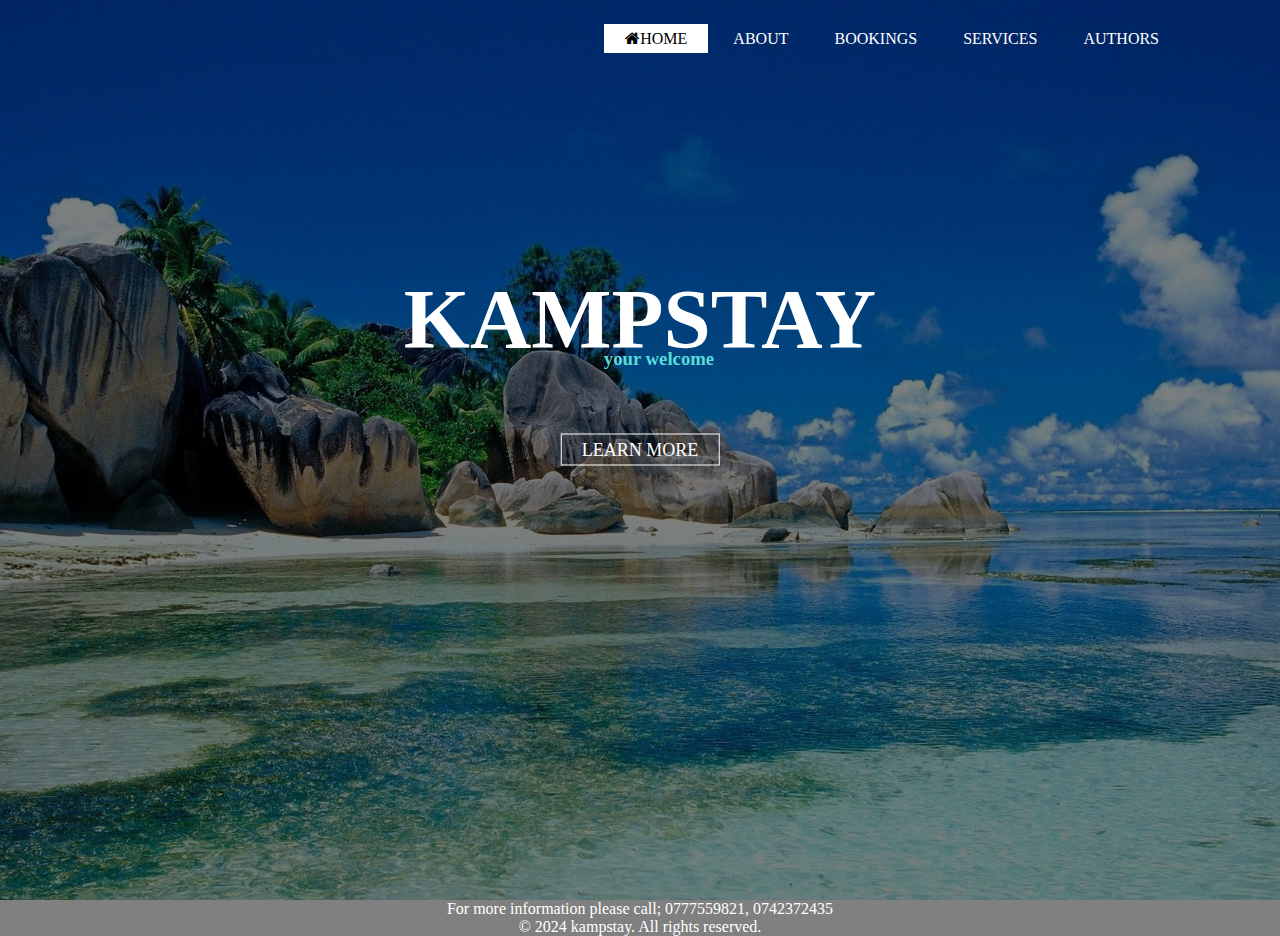
<file: index.html>
<!DOCTYPE html>
<html>
<head>
	<title> KAMPSTAY</title>
	<link rel="stylesheet" type="text/css" href="style.css">
	<link rel="stylesheet" type="text/css" href="https://stackpath.bootstrapcdn.com/font-awesome/4.7.0/css/font-awesome.min.css">  
<style>
	h3{
		margin-bottom: 80px;
		text-align: left;
		color: rgb(89, 219, 219);
		margin-left: 200px;
		margin-top: -20px;
	}
</style>
</head>
<body>
	<header>
		<div class="main">
				
		<nav> <ul>
		 <li class="active"><a href="#"><i class="fa fa-home"></i>HOME</a></li>
		 <li><a href="about.html">ABOUT</a></li>
		 <li><a href="booking.html">BOOKINGS</a></li>
		 <li><a href="services.html">SERVICES</a></li>
		 <li><a href="authors.html">AUTHORS</a></li>

		</ul>
	</nav>
		 </div>
		 <div class="title">
		 	<h1> KAMPSTAY
				<h3>your welcome</h3>
			</h1>
			
		 </div>
		 <div class="button">
		 	<a href="booking.html" class="btn">LEARN MORE</a>
		 </div>

		 	</header>
	
		
<Footer>
	<div class="container">
		<p>For more information please call; 0777559821, 0742372435</p>
		<p>&copy; 2024 kampstay. All rights reserved.</p>
	</div>
</Footer>
</body>
</html>
</file>
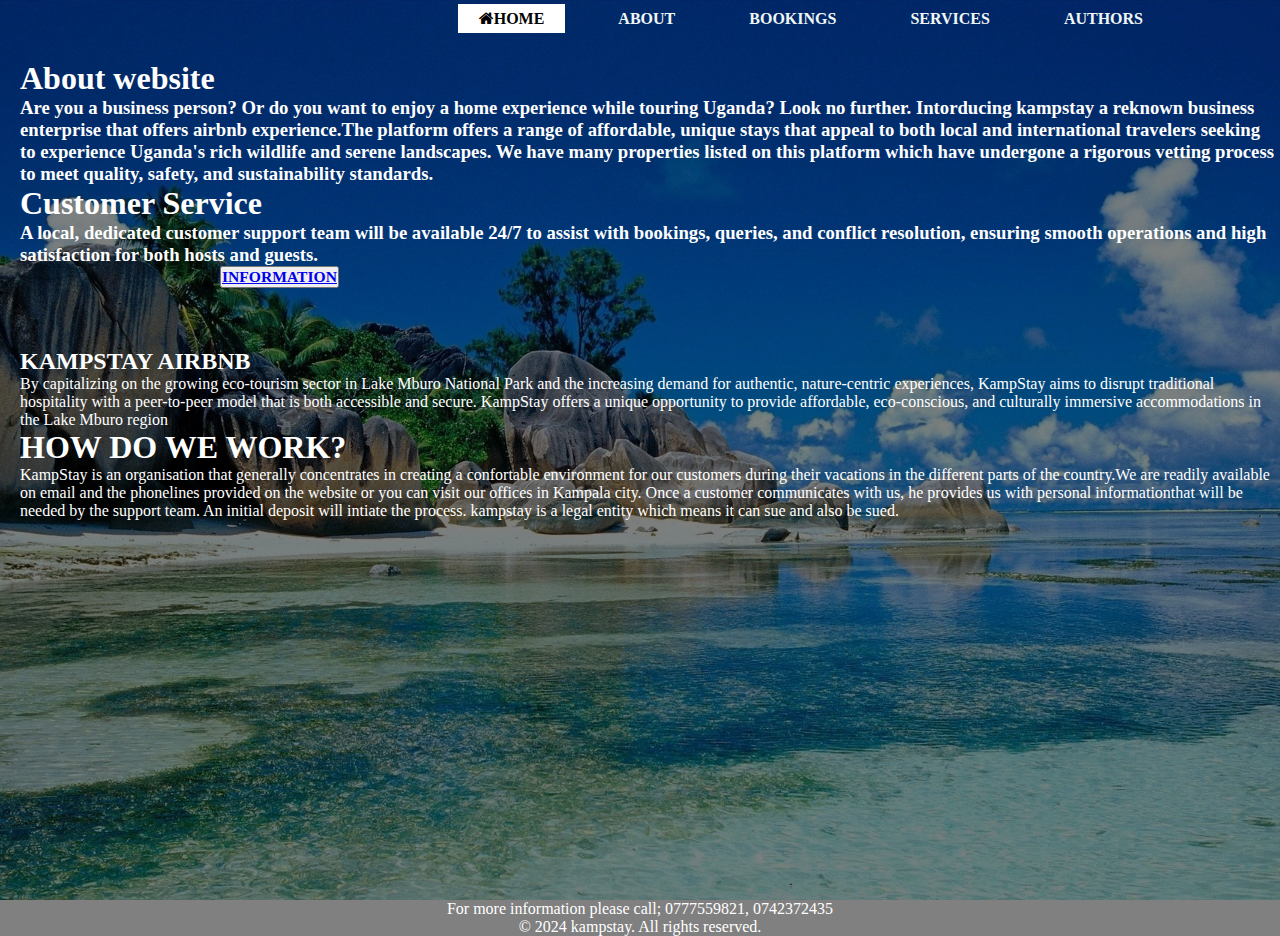
<file: about.html>
<!DOCTYPE html>
<html>
<head>
	<title> KAMPSTAY</title>
	<link rel="stylesheet" type="text/css" href="style.css">
	<link rel="stylesheet" type="text/css" href="https://stackpath.bootstrapcdn.com/font-awesome/4.7.0/css/font-awesome.min.css">  
<style>
    ul{
    margin-top: 0;
    display: flex;
     margin-left: 8%;
}

ul li{
    list-style: none;
    padding: 10px 16px;
}

ul li a{
    font-size: 16px;
    font-weight: bold;
    text-decoration: none;
    color: rgb(240, 247, 247);
    margin-top: 0%;
    transition: .4s ease;

}
</style>
</head>
<body>
	<header>
		<div class="main">
		 <ul>
		 <li class="active"><a href="index.html"><i class="fa fa-home"></i>HOME</a></li>
		 <li><a href="about.html">ABOUT</a></li>
         <li><a href="booking.html">BOOKINGS</a></li>
		 <li><a href="services.html">SERVICES</a></li>
         <li><a href="authors.html">AUTHORS</a></li>
		</ul>
        </div>


        <section>
            <h1>About website</h1>
            <p>
               <h3>Are you a business person? Or do you want to enjoy a home experience while touring Uganda? 
                Look no further.
                Intorducing kampstay a reknown business enterprise that offers airbnb experience.The platform  
                offers a range of affordable, unique stays that appeal to both local and international travelers 
                seeking to experience Uganda's rich wildlife and serene landscapes.
                We have many properties listed on this platform which have undergone a rigorous vetting process to meet
                 quality, safety, and sustainability standards. </h>
                <h1>Customer Service</h1>
               <H3> A local, dedicated customer support team will be available 24/7 to assist with bookings, queries, and conflict resolution, 
                ensuring smooth operations and high satisfaction for both hosts and guests.</H3>
                 </p>
                 <button><h3><a href="services.html"> INFORMATION</a></h3></button>
        </section>
        <section class="feature-box sales">
            <div><h2>KAMPSTAY AIRBNB</h2>
                <p> By capitalizing on the growing eco-tourism sector in Lake Mburo National Park and the increasing demand for authentic, nature-centric experiences, KampStay 
                    aims to disrupt traditional hospitality with a peer-to-peer model that is both accessible and secure.
                    KampStay offers a unique opportunity to provide affordable, eco-conscious, and culturally immersive 
                    accommodations in the Lake Mburo region
                  </p>
                  <h1>HOW DO WE WORK?</h1>
                  <P>KampStay is an organisation that generally concentrates in creating a confortable environment for our customers during
                    their vacations in the different parts of the country.We are readily available on email and the phonelines provided on the website or you can visit our offices in 
                    Kampala city.
                    Once a customer communicates with us, he provides us with personal informationthat will be needed by the support team. An initial deposit will intiate the process.
                    
                    kampstay is a legal entity which means it can sue and also be sued.
                      </P>
            </div>
            </section>
		

        </header>
	
<Footer>
	<div class="container">
		<p>For more information please call; 0777559821, 0742372435</p>
		<p>&copy; 2024 kampstay. All rights reserved.</p>
	</div>
</Footer>
</body>
</html>
</file>
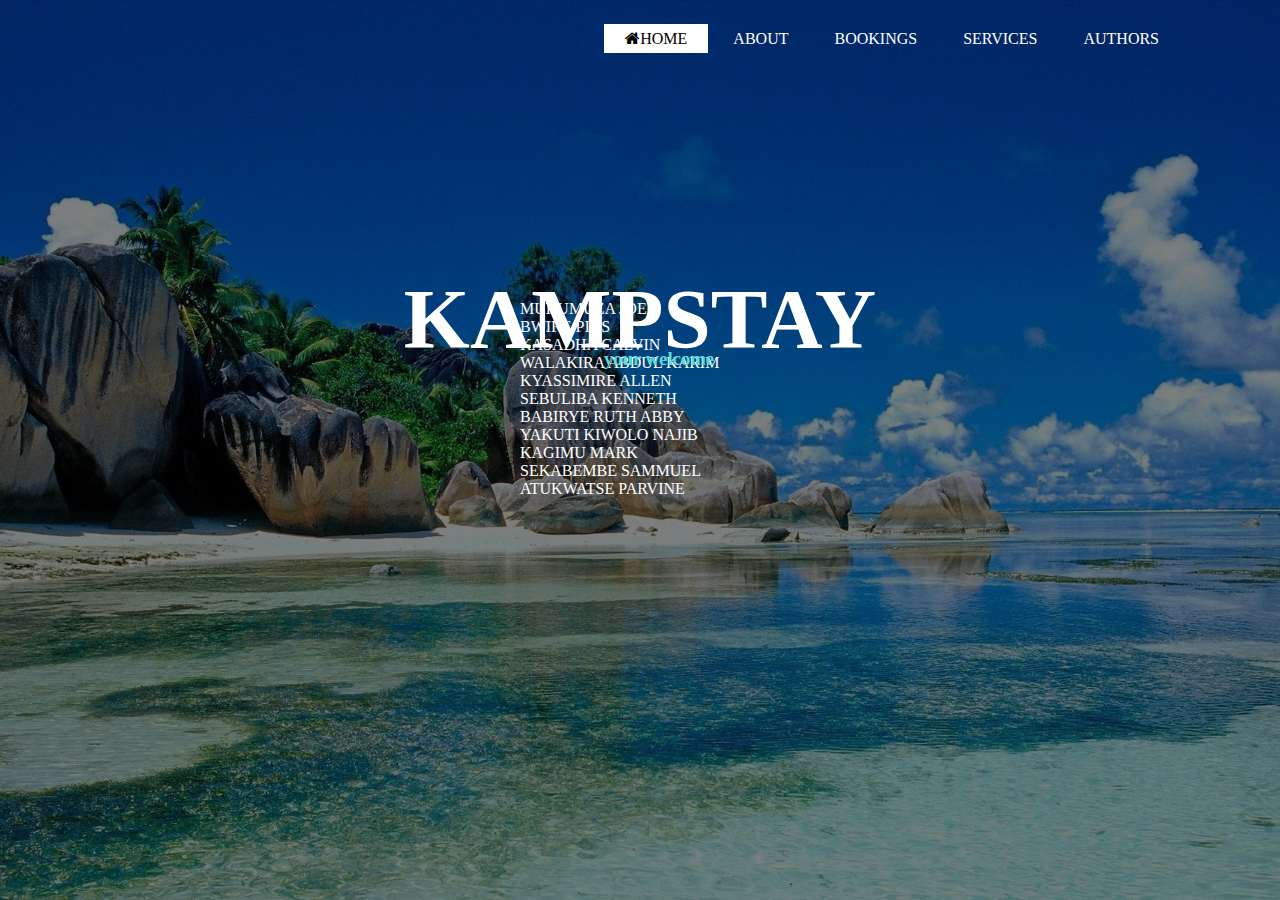
<file: authors.html>
<!DOCTYPE html>
<html>
<head>
	<title> KAMPSTAY</title>
	<link rel="stylesheet" type="text/css" href="style.css">
	<link rel="stylesheet" type="text/css" href="https://stackpath.bootstrapcdn.com/font-awesome/4.7.0/css/font-awesome.min.css">  
<style>
	h3{
		margin-bottom: 80px;
		text-align: left;
		color: rgb(89, 219, 219);
		margin-left: 200px;
		margin-top: -20px;
	}
    section.name{
        padding-top: 300px;
        padding-left: 500px;
    }
</style>
</head>
<body>
	<header>
		<div class="main">
				
		<nav> <ul>
		 <li class="active"><a href="#"><i class="fa fa-home"></i>HOME</a></li>
		 <li><a href="about.html">ABOUT</a></li>
		 <li><a href="booking.html">BOOKINGS</a></li>
		 <li><a href="services.html">SERVICES</a></li>
		 <li><a href="authors.html">AUTHORS</a></li>

		</ul>
	</nav>
		 </div>
		 <div class="title">
		 	<h1> KAMPSTAY
				<h3>your welcome</h3>
			</h1>
			
		 </div>
	<section class="name">	 <div>
            <p>
                <p>MUHUMUZA JOEL</p>
                <p>BWIRE PIUS</p>
                <p> KASADHA CALVIN</p>
            <p>WALAKIRA ABDUL KARIM</p>
            <p> KYASSIMIRE ALLEN</p>
            <p> SEBULIBA KENNETH</p>
            <p> BABIRYE RUTH ABBY</p>
            <p> YAKUTI KIWOLO NAJIB</p>
            <p> KAGIMU MARK </p>
            <p> SEKABEMBE SAMMUEL</p>
            <p> ATUKWATSE PARVINE</p>

                                       
         </div>
        </section>
		 </div>

		 	</header>
</file>
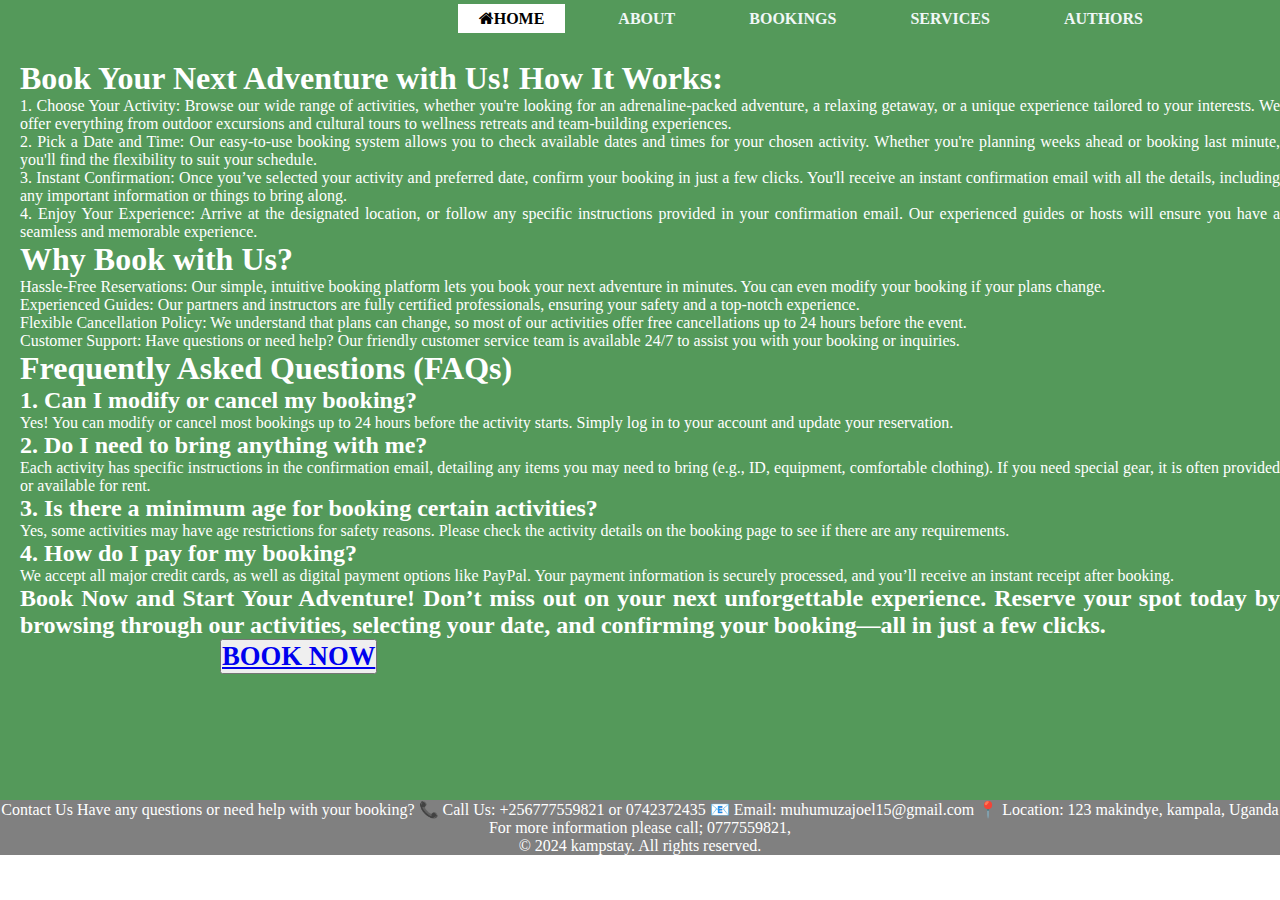
<file: booking.html>
<!DOCTYPE html>
<html>
<head>
	<title> KAMPSTAY</title>
	<link rel="stylesheet" type="text/css" href="style.css">
	<link rel="stylesheet" type="text/css" href="https://stackpath.bootstrapcdn.com/font-awesome/4.7.0/css/font-awesome.min.css">  
    <style>
        ul{
        margin-top: 0;
        display: flex;
         margin-left: 8%;
    }
    header{
        background: rgb(84, 153, 90);
        height: 800px;
    }
    ul li{
        list-style: none;
        padding: 10px 16px;
    }
    
    ul li a{
        font-size: 16px;
        font-weight: bold;
        text-decoration: none;
        color: rgb(240, 247, 247);
        margin-top: 0%;
        transition: .4s ease;
        }
        section{
            text-align: justify;
        }
       

    </style>
</head>
<body>
	<header>
		<div class="main">
				
		 <ul>
		 <li class="active"><a href="index.html"><i class="fa fa-home"></i>HOME</a></li>
		 <li><a href="about.html">ABOUT</a></li>
         <li><a href="booking.html">BOOKINGS</a></li>
		 <li><a href="services.html">SERVICES</a></li>
         <li><a href="authors.html">AUTHORS</a></li>

		</ul>

		 </div>
		 
		 </div>
         <section>
           <h1>Book Your Next Adventure with Us!
How It Works:</h1>
<p>1. Choose Your Activity:
Browse our wide range of activities, whether you're looking for an adrenaline-packed adventure, a relaxing getaway, or a unique experience tailored to your interests. We offer everything from outdoor excursions and cultural tours to wellness retreats and team-building experiences.

<p>2. Pick a Date and Time:
Our easy-to-use booking system allows you to check available dates and times for your chosen activity. Whether you're planning weeks ahead or booking last minute, you'll find the flexibility to suit your schedule.
</p>
3. Instant Confirmation:
Once you’ve selected your activity and preferred date, confirm your booking in just a few clicks. You'll receive an instant confirmation email with all the details, including any important information or things to bring along.

<p></p>4. Enjoy Your Experience:
Arrive at the designated location, or follow any specific instructions provided in your confirmation email. Our experienced guides or hosts will ensure you have a seamless and memorable experience.
</p>
<h1>Why Book with Us?</h1>
    <P>
        Hassle-Free Reservations: Our simple, intuitive booking platform lets you book your next adventure in minutes. You can even modify your booking if your plans change.
        <P>
        Experienced Guides: Our partners and instructors are fully certified professionals, ensuring your safety and a top-notch experience.
    </P>
        Flexible Cancellation Policy: We understand that plans can change, so most of our activities offer free cancellations up to 24 hours before the event.
        <P> 
        Customer Support: Have questions or need help? Our friendly customer service team is available 24/7 to assist you with your booking or inquiries.</P>
    </P>
    <h1>Frequently Asked Questions (FAQs)</h1>
    <p>
        
<h2>1. Can I modify or cancel my booking?</h2>
Yes! You can modify or cancel most bookings up to 24 hours before the activity starts. Simply log in to your account and update your reservation.
<p></p>
<h2>2. Do I need to bring anything with me?</h2>
Each activity has specific instructions in the confirmation email, detailing any items you may need to bring (e.g., ID, equipment, comfortable clothing). If you need special gear, it is often provided or available for rent.
<p></p>
<h2>3. Is there a minimum age for booking certain activities?</h2>
Yes, some activities may have age restrictions for safety reasons. Please check the activity details on the booking page to see if there are any requirements.
<p></p>
<h2>4. How do I pay for my booking?</h2>
We accept all major credit cards, as well as digital payment options like PayPal. Your payment information is securely processed, and you’ll receive an instant receipt after booking.
<p></p>
<h2>Book Now and Start Your Adventure!
    Don’t miss out on your next unforgettable experience. Reserve your spot today by browsing through our activities, selecting your date, and confirming your booking—all in just a few clicks.</p>
<button><h1><a href="https://forms.gle/6aSP6a7giz1P6XE16">BOOK NOW</a> </h1></button>
</h2>


         </section>
		 

		 	</header>
	
		
<Footer>
	<div class="container">
        <p>Contact Us
            Have any questions or need help with your booking?
            📞 Call Us: +256777559821 or 0742372435
            📧 Email: muhumuzajoel15@gmail.com
            📍 Location: 123 makindye, kampala, Uganda</p>
		<p>For more information please call; 0777559821, </p>
		<p>&copy; 2024 kampstay. All rights reserved.</p>
	</div>
</Footer>
</body>
</html>
</file>
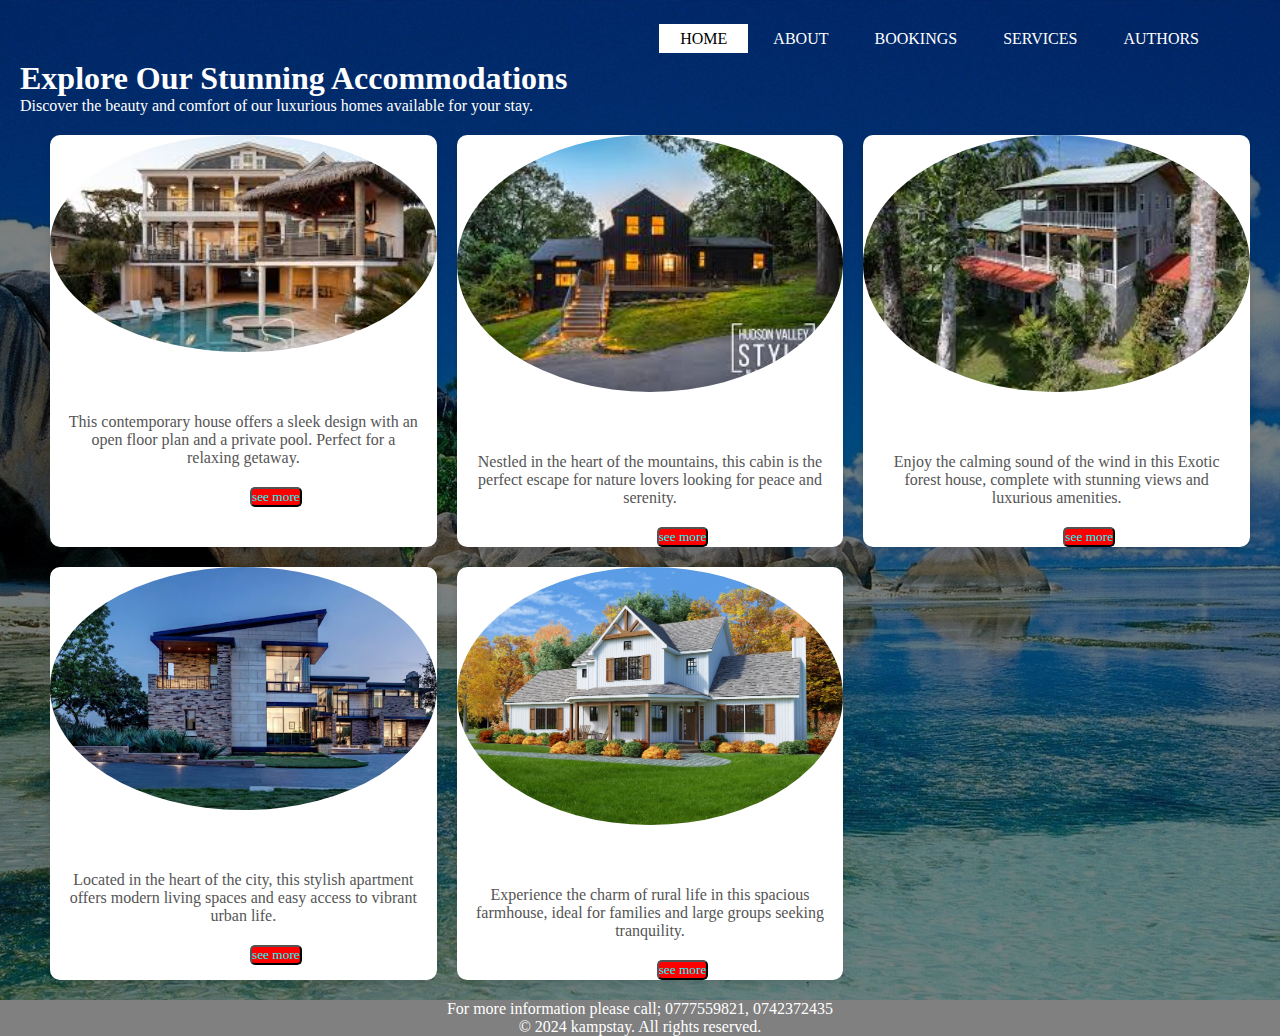
<file: services.html>
<!DOCTYPE html>
<html lang="en">
<head>
    <meta charset="UTF-8">
    <meta name="viewport" content="width=device-width, initial-scale=1.0">
    <title>Services - Airbnb Venture</title>
    <link rel="stylesheet" href="style.css">
    <style>
        header{
            height: 1000px;
        }
        .gallery {
    display: grid;
    grid-template-columns: repeat(auto-fit, minmax(300px, 1fr));
    gap: 20px;
    padding: 20px;
    max-width: 1200px;
    margin: auto;
}

.house {
    background-color: #fff;
    border-radius: 10px;
    box-shadow: 0 4px 8px rgba(0, 0, 0, 0.1);
    overflow: hidden;
    text-align: center;
}

.house img {
    width: 100%;
    height: auto;
    border-radius: 50%; /* This adds rounded corners to the images */
}

.house h2 {
    font-size: 24px;
    margin: 15px 0;
}

.house p {
    font-size: 16px;
    padding: 0 15px 20px;
    color: #555;
}
    button{
        text-align: center;
        border-radius: 5px;
        display: flex;
        background: red;
        color: aqua;

        }
          </style>
</head>
<body>
    
    <header>
        <nav>
				
            <ul>
            <li class="active"><a href="index.html"><i class="fa fa-home"></i>HOME</a></li>
            <li><a href="about.html">ABOUT</a></li>
            <li><a href="booking.html">BOOKINGS</a></li>
            <li><a href="services.html">SERVICES</a></li>
            <li><a href="authors.html">AUTHORS</a></li>
   
           </ul>
        </nav>
<section>
    <p>
        <h1>Explore Our Stunning Accommodations</h1>
        <p>Discover the beauty and comfort of our luxurious homes available for your stay.</p>
    </p>

    <section class="gallery">
        <div class="house">
            <img src="images/image 8.jpg" alt="Modern house with pool">
            <h2>Modern Luxury</h2>
            <p>This contemporary house offers a sleek design with an open floor plan and a private pool. Perfect for a relaxing getaway.</p>
            <button>see more</button>
        </div>

        <div class="house">
            <img src="images/imagea.jpg" alt="Mountain cabin">
            <h2>Cozy Mountain Cabin</h2>
            <p>Nestled in the heart of the mountains, this cabin is the perfect escape for nature lovers looking for peace and serenity.</p>
            <button>see more</button>
        </div>

        <div class="house">
            <img src="images/image9.jpg" alt="forest house">
            <h2>Exotic forest house</h2>
            <p>Enjoy the calming sound of the wind in this Exotic forest house, complete with stunning views and luxurious amenities.</p>
       <button>see more</button>
        </div>

        <div class="house">
            <img src="images/unnamed.jpg" alt="Urban apartment">
            <h2>Urban Chic Apartment</h2>
            <p>Located in the heart of the city, this stylish apartment offers modern living spaces and easy access to vibrant urban life.</p>
            <button>see more</button>
        </div>

        <div class="house">
            <img src="images/SWEET TEA MINI.webp" alt="Country farmhouse">
            <h2>Rustic Country Farmhouse</h2>
            <p>Experience the charm of rural life in this spacious farmhouse, ideal for families and large groups seeking tranquility.</p>
            <button>see more</button>
        </div>
    </section>
</section>

    </header>

    


    <footer>
        <div class="container">
             <p>For more information please call; 0777559821, 0742372435</p>
            <p>&copy; 2024 kampstay. All rights reserved.</p>
        </div>
    </footer>
</body>
</html>
</file>
<file: style.css>
*{
	margin: 0;
	padding: 0;
	font-family: Century Gothic;
}
header{
	background-image:linear-gradient(rgba(0,0,0,0.5),rgba(0,0,0,0.5)), url('aa.jpg');
	height: 100vh;
	background-size: cover;
	background-position: center;
	min-height: 100px;
}
ul{
	float:right;
	list-style-type: none;
	margin-top: 30px;
	margin-right:60px ;
}
ul li{
	display: inline-block;
}
ul li a{
	text-decoration: none;
	color: #fff;
	padding: 5px 20px;
	border: 1px solid transparent;
	transition: 0.5s ease;

}

ul li a:hover{
	background-color: #fff;
	color: #000;
}

ul li.active a{
background-color:#fff;
	color: #000;

}

.logo img{
	float: left;
	width: 150px;
	height: auto;
}

.main{
	max-width: 1200px;
	margin: auto;
}

.title{
	position: absolute;
	top: 40%;
	left: 50%;
	transform: translate(-50%,-50%);
}

.title h1{
	color: #fff;
	font-size: 85px;
}

.button{
	position: absolute;
	top: 50%;
	left: 50%;
	transform: translate(-50%,-50%);
}

.btn{
	border: 1px solid #fff;
	padding: 5px 20px;
	color: #fff;
	transition: 0.6s ease;
	font-size: 18px;
	text-decoration: none;
}

.btn:hover{
	background-color: #fff;
	color: #000;
}

.sub-menu{
	display: none;
    top:6%;
    position: relative;
}

.sub-menu ul{
	position: absolute;

}

.main ul li:hover .sub-menu
{
	display: block;
	position: absolute;
	background-color: rgb(0,45,117);
	margin-top: 12px;
	margin-left: -8px;
}

.main ul li:hover .sub-menu ul 
{
	display: block;
	margin:6px;

}
.main ul li:hover .sub-menu ul li
{
	width: 75px;
	padding: 5px;
	border-bottom: 1px#fff;
	background: transparent;
	transition: 0.4s ease;
	text-align: left;
	border-radius: 0;
	
}

.main ul li:hover .sub-menu ul li:last-child 
{
	border-bottom: none;
}

	footer{
		background: grey;
		color: #fff;
		text-align: center;
	}
	section{
		color: #fff;
		margin-left:  20px;
		padding-top: 60px;
	}
	button{
		margin-left: 200px;
	}
</file>
